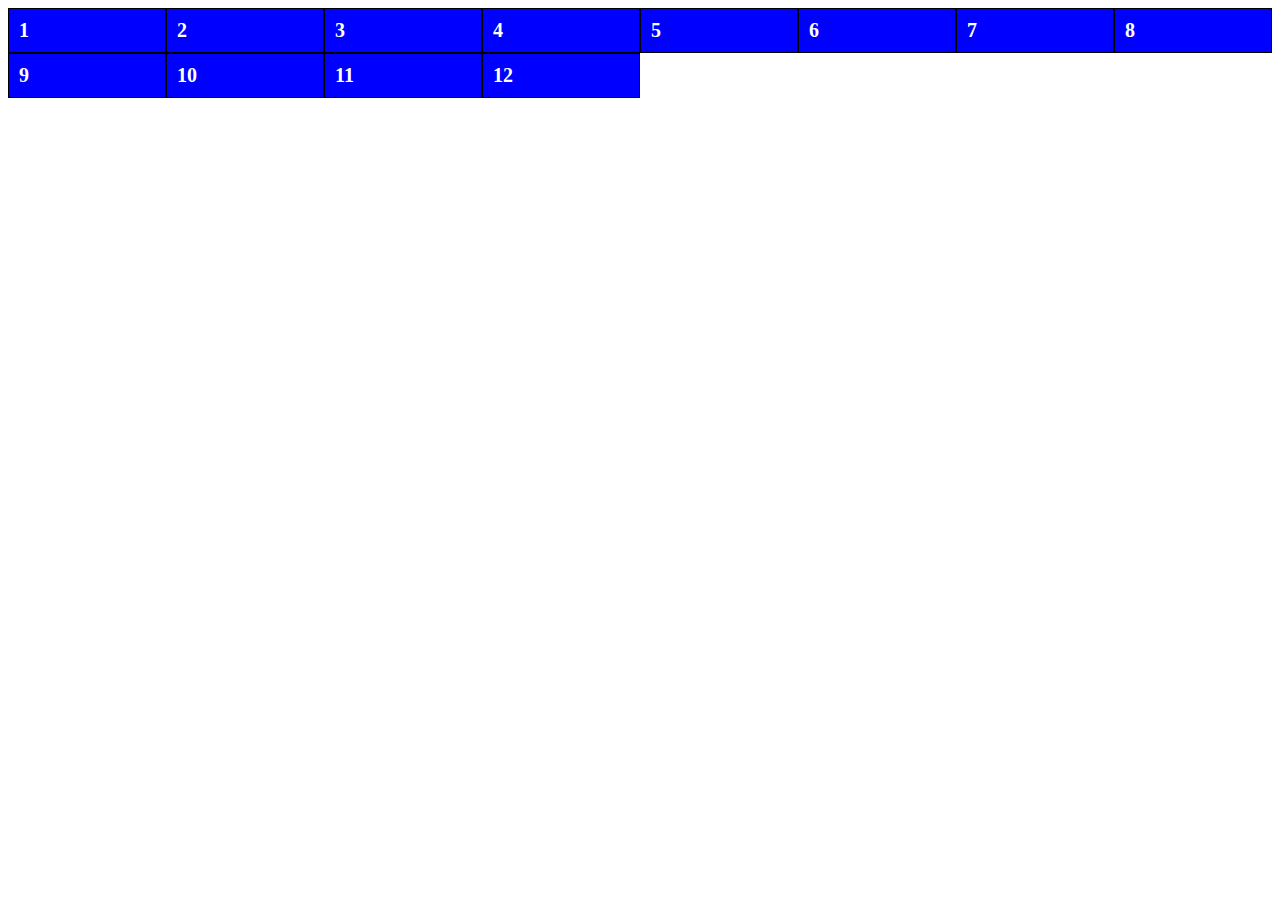
<file: container.html>
<!DOCTYPE html>
<html lang="en">
<head>
    <meta charset="UTF-8">
    <meta name="viewport" content="width=device-width, initial-scale=1.0">
    <title>Document</title>
    <link rel="stylesheet" href="./container.css">

</head>
<body>


<div class="container"> 
<div class="grid-item">1</div>
<div class="grid-item">2</div>
<div class="grid-item">3</div>
<div class="grid-item">4</div>
<div class="grid-item">5</div>
<div class="grid-item">6</div>
<div class="grid-item">7</div>
<div class="grid-item">8</div>
<div class="grid-item">9</div>
<div class="grid-item">10</div>
<div class="grid-item">11</div>
<div class="grid-item">12</div>
</div>




</body>
</html>
</file>
<file: container.css>
/*.container{
    position: relative;
    margin-top: 4rem;
}

.tooltip {
    position: relative;
    top: 5px;
    left: 0;
}

.sticky-sidebar{
    position: sticky;
    top: 20px;
    background-color: aqua;
    padding: 15px;
    color: rgb(23, 13, 168);
    width: 100px;
}

.grid-items{
    display: grid;
    grid-template-columns: repeat(12, 1fr);
    grid-template-rows: 50px, 200px, 50pxpx;
    gap: 10px;
    padding: 10px;
    
}
.Header {
    background-color: yellowgreen;
    color: rgb(165, 5, 5);
    font-size: 32px;
    font-weight: bolder;
    color: black;
}
.menu{
    background-color: brown;
    padding-top: 45px;
    font-size: 32px;
    font-weight: bolder;
    color: black;
     b 
} */

.container {
    display: grid;
   grid-template-columns: repeat(auto-fill, minmax(150px, 1fr));

}

.grid-item {
background-color: blue;
color: white;
font-size: 20px;
font-weight: bold;
padding: 10px;
gap: 5px;
border: 1px solid black;
}
</file>
